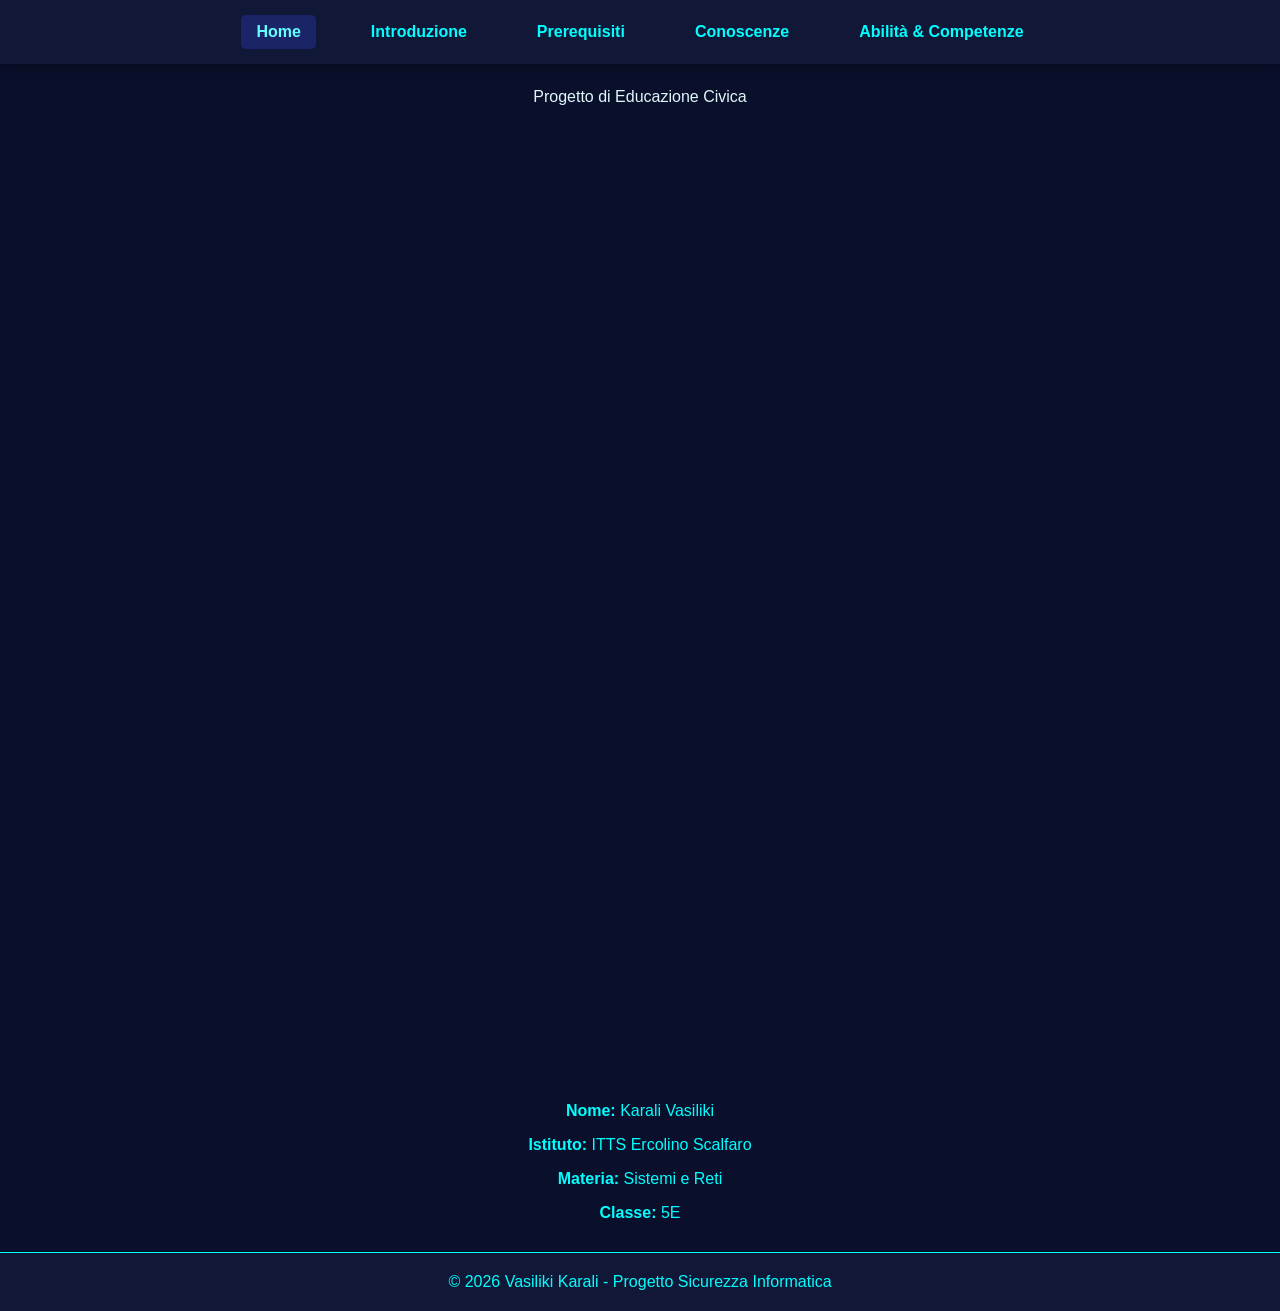
<file: index.html>
<!DOCTYPE html>
<html lang="it">
<head>
<meta charset="UTF-8">
<title>Sicurezza Informatica</title>
<link rel="stylesheet" href="style.css">
</head>
<body>

<!-- Navbar -->
<nav>
  <a href="index.html" class="active">Home</a>
  <a href="introduzione.html">Introduzione</a>
  <a href="prerequisiti.html">Prerequisiti</a>
  <a href="conoscenze.html">Conoscenze</a>
  <a href="abilita-competenze.html">Abilità & Competenze</a>
</nav>

<!-- Titolo principale -->
<h1>Sicurezza Informatica</h1>
<p style="text-align:center; margin-bottom:30px;">Progetto di Educazione Civica</p>

<!-- Introduzione -->
<div class="card">
  <h2>
    <svg xmlns="http://www.w3.org/2000/svg" width="20" height="20" fill="#00ffff" viewBox="0 0 24 24" style="vertical-align:middle; margin-right:8px;">
      <path d="M2 3h20v14H2V3zm18 2H4v10h16V5zM0 17h24v2H0v-2z"/>
    </svg>
    Introduzione
  </h2>
  <ul>
    <li>Introduzione alla sicurezza dei sistemi informatici</li>
    <li>Concetti base di sicurezza informatica</li>
    <li>Crittografia, VPN e protocolli sicuri (introduzione)</li>
    <li>Sicurezza perimetrale e applicazioni per la sicurezza (introduzione)</li>
  </ul>
</div>

<!-- Prerequisiti -->
<div class="card">
  <h2>
    <svg xmlns="http://www.w3.org/2000/svg" width="20" height="20" fill="#00ffff" viewBox="0 0 24 24" style="vertical-align:middle; margin-right:8px;">
      <path d="M12 2a10 10 0 100 20 10 10 0 000-20zm1 14h-2v-2h2v2zm0-4h-2V6h2v6z"/>
    </svg>
    Prerequisiti
  </h2>
  <ul>
    <li>Architettura di Internet</li>
    <li>Modello e comunicazione client/server</li>
    <li>Modello HTTP</li>
    <li>Protocollo IP</li>
  </ul>
</div>

<!-- Conoscenze -->
<div class="card">
  <h2>
    <svg xmlns="http://www.w3.org/2000/svg" width="20" height="20" fill="#00ffff" viewBox="0 0 24 24" style="vertical-align:middle; margin-right:8px;">
      <path d="M4 4h16v12H4z"/>
    </svg>
    Conoscenze
  </h2>
  <ul>
    <li>I principi e gli obiettivi della sicurezza informatica</li>
    <li>Vulnerabilità, minacce e attacchi</li>
    <li>Come difendersi</li>
    <li>Progettare la sicurezza</li>
    <li>GDPR</li>
    <li>Elementi base della crittografia</li>
    <li>Crittografia simmetrica e chiave segreta</li>
    <li>Crittografia asimmetrica e chiave pubblica</li>
    <li>Firma digitale</li>
    <li>Certificati digitali</li>
    <li>Architettura della blockchain</li>
    <li>VPN</li>
    <li>Protocolli sicuri: IPsec, SSL/TLS, HTTPS, PGP, SHA</li>
    <li>Sicurezza perimetrale: firewall, ACL, DMZ</li>
    <li>Sicurezza nelle reti wireless</li>
    <li>Troubleshooting per la sicurezza</li>
  </ul>
</div>

<!-- Abilità & Competenze -->
<div class="card">
  <h2>
    <svg xmlns="http://www.w3.org/2000/svg" width="20" height="20" fill="#00ffff" viewBox="0 0 24 24" style="vertical-align:middle; margin-right:8px;">
      <path d="M2 3h20v18H2z"/>
    </svg>
    Abilità & Competenze
  </h2>
  <ul>
    <li>Progettare reti interconnesse con privacy e sicurezza</li>
    <li>Conoscere le tecniche di crittografia</li>
    <li>Conoscere le tecniche di autenticazione</li>
    <li>Comprendere il funzionamento dei protocolli sicuri</li>
    <li>Gestire progetti secondo procedure e standard aziendali di qualità e sicurezza</li>
    <li>Configurare sistemi di sicurezza perimetrale</li>
    <li>Configurare Virtual Private Network</li>
  </ul>
</div>

<!-- Info personali sotto le card -->
<div class="header-info" style="text-align:center; margin:30px 0; color:#00ffff;">
    <p><strong>Nome:</strong> Karali Vasiliki</p>
    <p><strong>Istituto:</strong> ITTS Ercolino Scalfaro</p>
    <p><strong>Materia:</strong> Sistemi e Reti</p>
    <p><strong>Classe:</strong> 5E</p>
</div>

<!-- Footer -->
<footer>
    © 2026 Vasiliki Karali - Progetto Sicurezza Informatica
</footer>

</body>
</html>
</file>
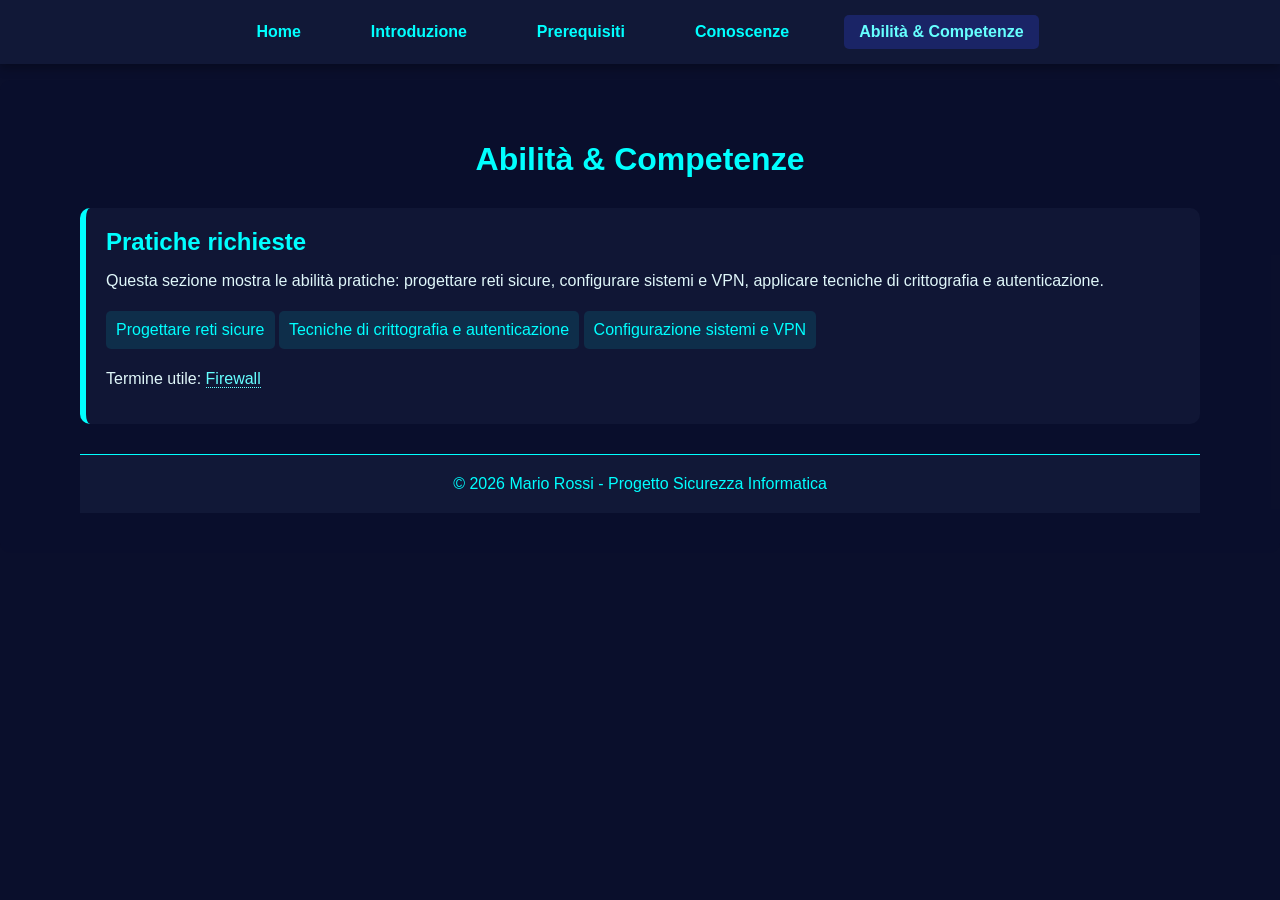
<file: abilita-competenze.html>
<!DOCTYPE html>
<html lang="it">
<head>
<meta charset="UTF-8">
<title>Abilità & Competenze - Sicurezza Informatica</title>
<link rel="stylesheet" href="style.css">
</head>
<body class="abilita">

<nav>
  <a href="index.html">Home</a>
  <a href="introduzione.html">Introduzione</a>
  <a href="prerequisiti.html">Prerequisiti</a>
  <a href="conoscenze.html">Conoscenze</a>
  <a href="abilita-competenze.html" class="active">Abilità & Competenze</a>
</nav>

<div class="main-content">
<h1>Abilità & Competenze</h1>

<div class="card">
  <div class="text">
    <h2>Pratiche richieste</h2>
    <p>Questa sezione mostra le abilità pratiche: progettare reti sicure, configurare sistemi e VPN, applicare tecniche di crittografia e autenticazione.</p>
    
    <button class="accordion">Progettare reti sicure</button>
    <div class="panel"><p>Progettazione di reti interconnesse con privacy e sicurezza.</p></div>
    
    <button class="accordion">Tecniche di crittografia e autenticazione</button>
    <div class="panel"><p>Applicazione pratica della crittografia simmetrica, asimmetrica e firme digitali.</p></div>
    
    <button class="accordion">Configurazione sistemi e VPN</button>
    <div class="panel"><p>Configurazione della sicurezza perimetrale e VPN.</p></div>
    
    <p>Termine utile: <span class="tooltip">Firewall
      <span class="tooltiptext">Sistema di sicurezza perimetrale che controlla il traffico di rete.</span>
    </span></p>
    
  </div>
</div>

<footer>
    © 2026 Mario Rossi - Progetto Sicurezza Informatica
</footer>
</div>

<script src="script.js"></script>
</body>
</html>
</file>
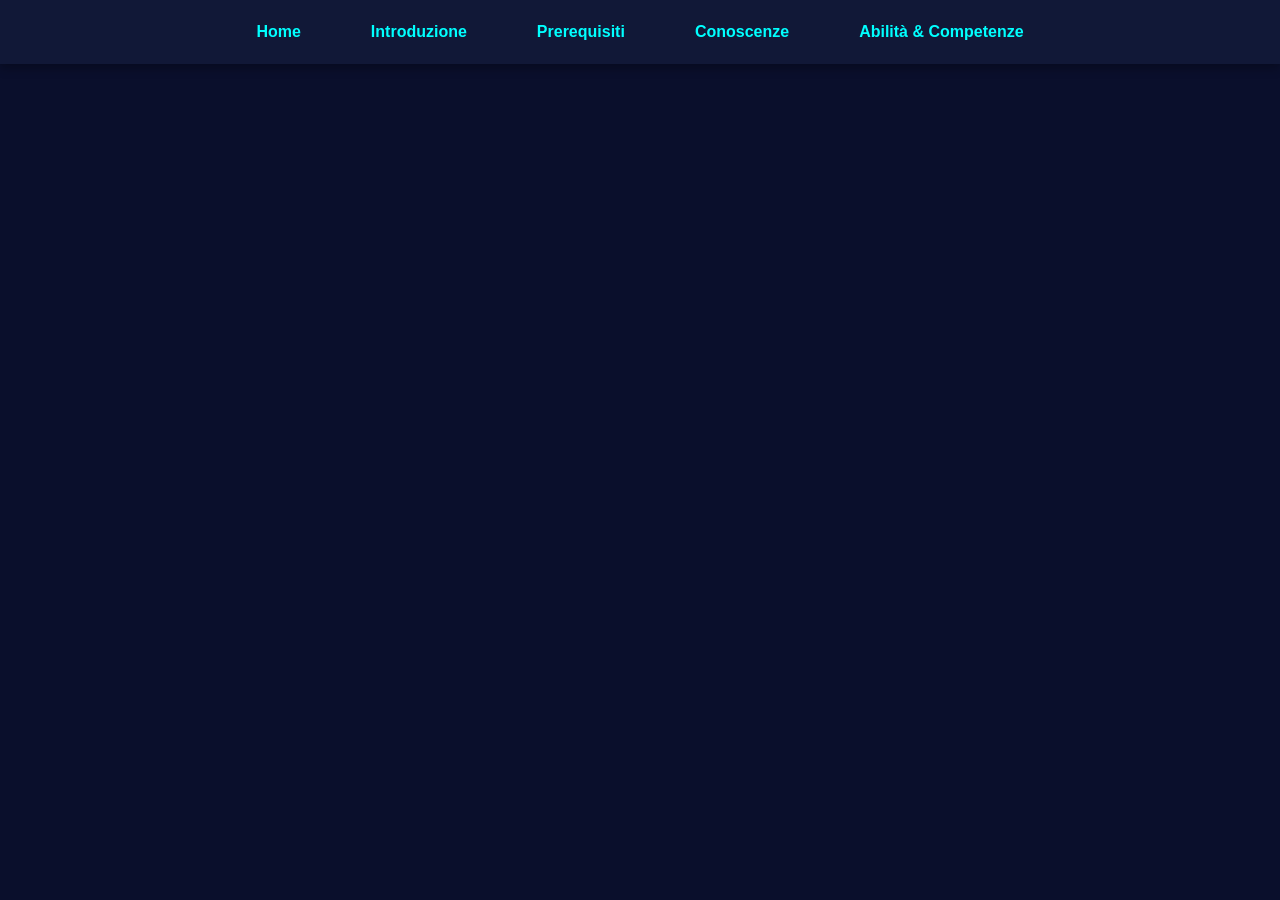
<file: abilità-competenze.html>
<!DOCTYPE html>
<html lang="it">
<head>
<meta charset="UTF-8">
<title>Abilità e Competenze</title>
<link rel="stylesheet" href="style.css">
</head>
<body>

<nav>
  <a href="index.html">Home</a>
  <a href="introduzione.html">Introduzione</a>
  <a href="prerequisiti.html">Prerequisiti</a>
  <a href="conoscenze.html">Conoscenze</a>
  <a href="abilita-competenze.html">Abilità & Competenze</a>
</nav>

<h1>Abilità & Competenze</h1>

<div class="card">
  <h2>Progettare reti sicure</h2>
  <p>Scrivi qui il testo...</p>
</div>

<div class="card">
  <h2>Conoscere tecniche di crittografia</h2>
  <p>Scrivi qui il testo...</p>
</div>

<div class="card">
  <h2>Conoscere tecniche di autenticazione</h2>
  <p>Scrivi qui il testo...</p>
</div>

<div class="card">
  <h2>Gestire progetti secondo gli standard</h2>
  <p>Scrivi qui il testo...</p>
</div>

<div class="card">
  <h2>Configurare sistemi di sicurezza perimetrale e VPN</h2>
  <p>Scrivi qui il testo...</p>
</div>

</body>
</html>
</file>
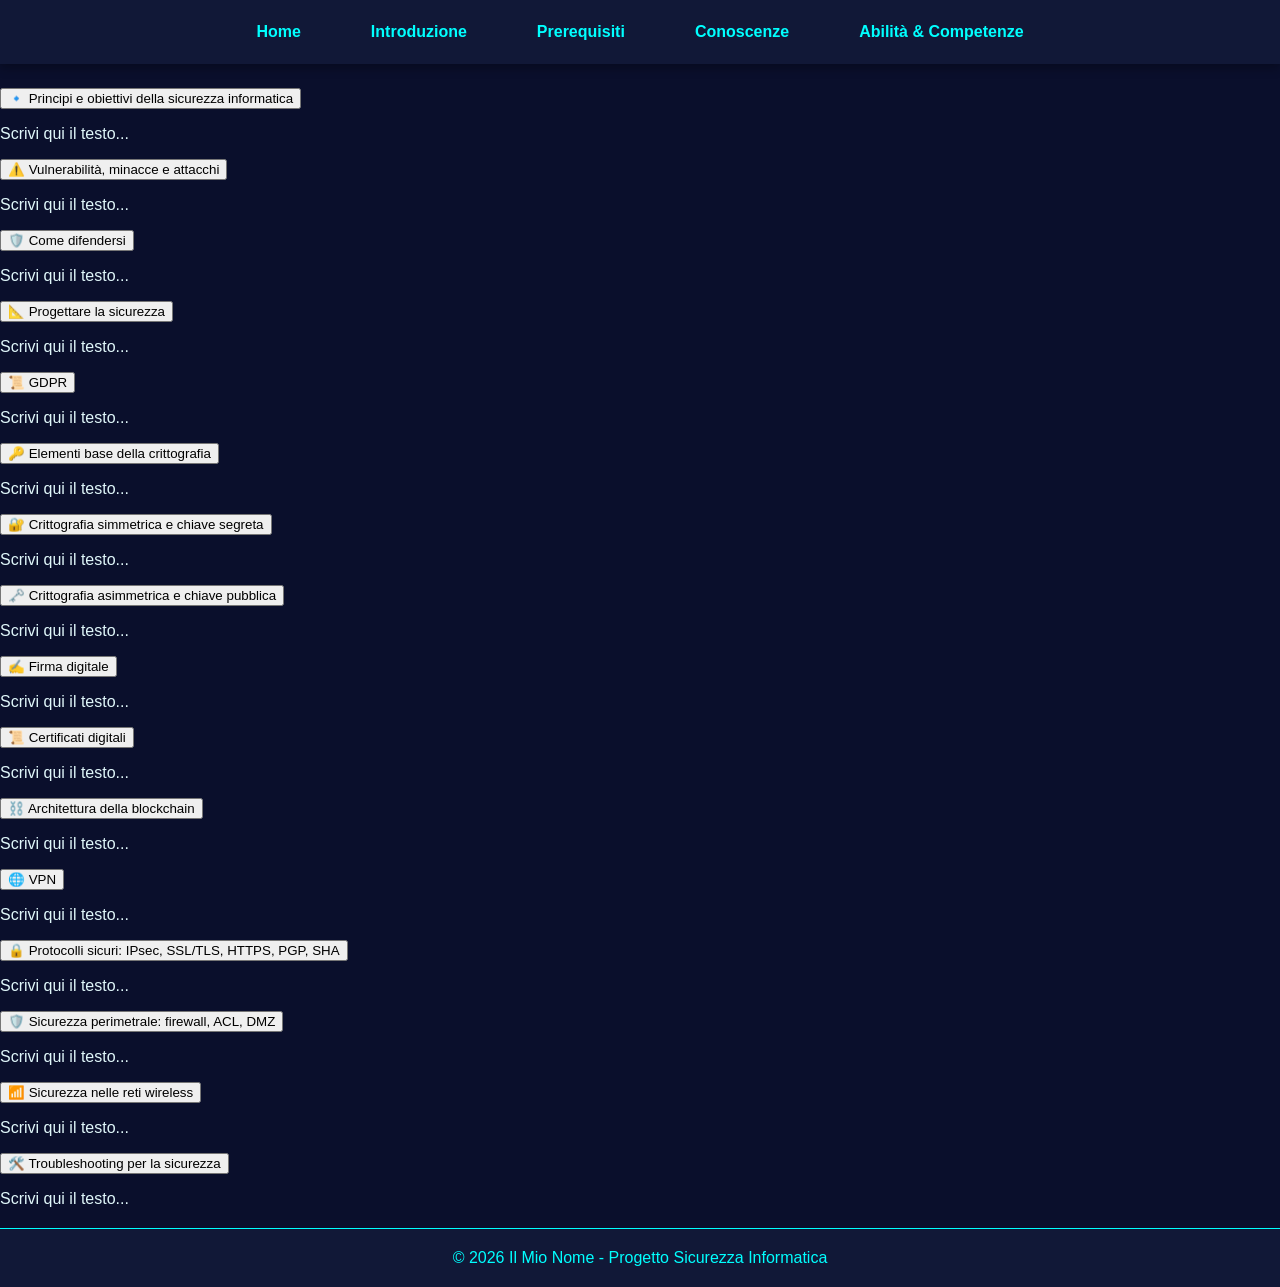
<file: conoscenze.html>
<!DOCTYPE html>
<html lang="it">
<head>
<meta charset="UTF-8">
<title>Conoscenze</title>
<link rel="stylesheet" href="style.css">
<script src="script.js"></script>
</head>
<body>

<nav>
  <a href="index.html">Home</a>
  <a href="introduzione.html">Introduzione</a>
  <a href="prerequisiti.html">Prerequisiti</a>
  <a href="conoscenze.html">Conoscenze</a>
  <a href="abilita-competenze.html">Abilità & Competenze</a>
</nav>

<h1>Conoscenze</h1>

<button class="collapsible">🔹 Principi e obiettivi della sicurezza informatica</button>
<div class="content"><p>Scrivi qui il testo...</p></div>

<button class="collapsible">⚠️ Vulnerabilità, minacce e attacchi</button>
<div class="content"><p>Scrivi qui il testo...</p></div>

<button class="collapsible">🛡️ Come difendersi</button>
<div class="content"><p>Scrivi qui il testo...</p></div>

<button class="collapsible">📐 Progettare la sicurezza</button>
<div class="content"><p>Scrivi qui il testo...</p></div>

<button class="collapsible">📜 GDPR</button>
<div class="content"><p>Scrivi qui il testo...</p></div>

<button class="collapsible">🔑 Elementi base della crittografia</button>
<div class="content"><p>Scrivi qui il testo...</p></div>

<button class="collapsible">🔐 Crittografia simmetrica e chiave segreta</button>
<div class="content"><p>Scrivi qui il testo...</p></div>

<button class="collapsible">🗝️ Crittografia asimmetrica e chiave pubblica</button>
<div class="content"><p>Scrivi qui il testo...</p></div>

<button class="collapsible">✍️ Firma digitale</button>
<div class="content"><p>Scrivi qui il testo...</p></div>

<button class="collapsible">📜 Certificati digitali</button>
<div class="content"><p>Scrivi qui il testo...</p></div>

<button class="collapsible">⛓️ Architettura della blockchain</button>
<div class="content"><p>Scrivi qui il testo...</p></div>

<button class="collapsible">🌐 VPN</button>
<div class="content"><p>Scrivi qui il testo...</p></div>

<button class="collapsible">🔒 Protocolli sicuri: IPsec, SSL/TLS, HTTPS, PGP, SHA</button>
<div class="content"><p>Scrivi qui il testo...</p></div>

<button class="collapsible">🛡️ Sicurezza perimetrale: firewall, ACL, DMZ</button>
<div class="content"><p>Scrivi qui il testo...</p></div>

<button class="collapsible">📶 Sicurezza nelle reti wireless</button>
<div class="content"><p>Scrivi qui il testo...</p></div>

<button class="collapsible">🛠️ Troubleshooting per la sicurezza</button>
<div class="content"><p>Scrivi qui il testo...</p></div>

<footer>
  © 2026 Il Mio Nome - Progetto Sicurezza Informatica
</footer>

</body>
</html>
</file>
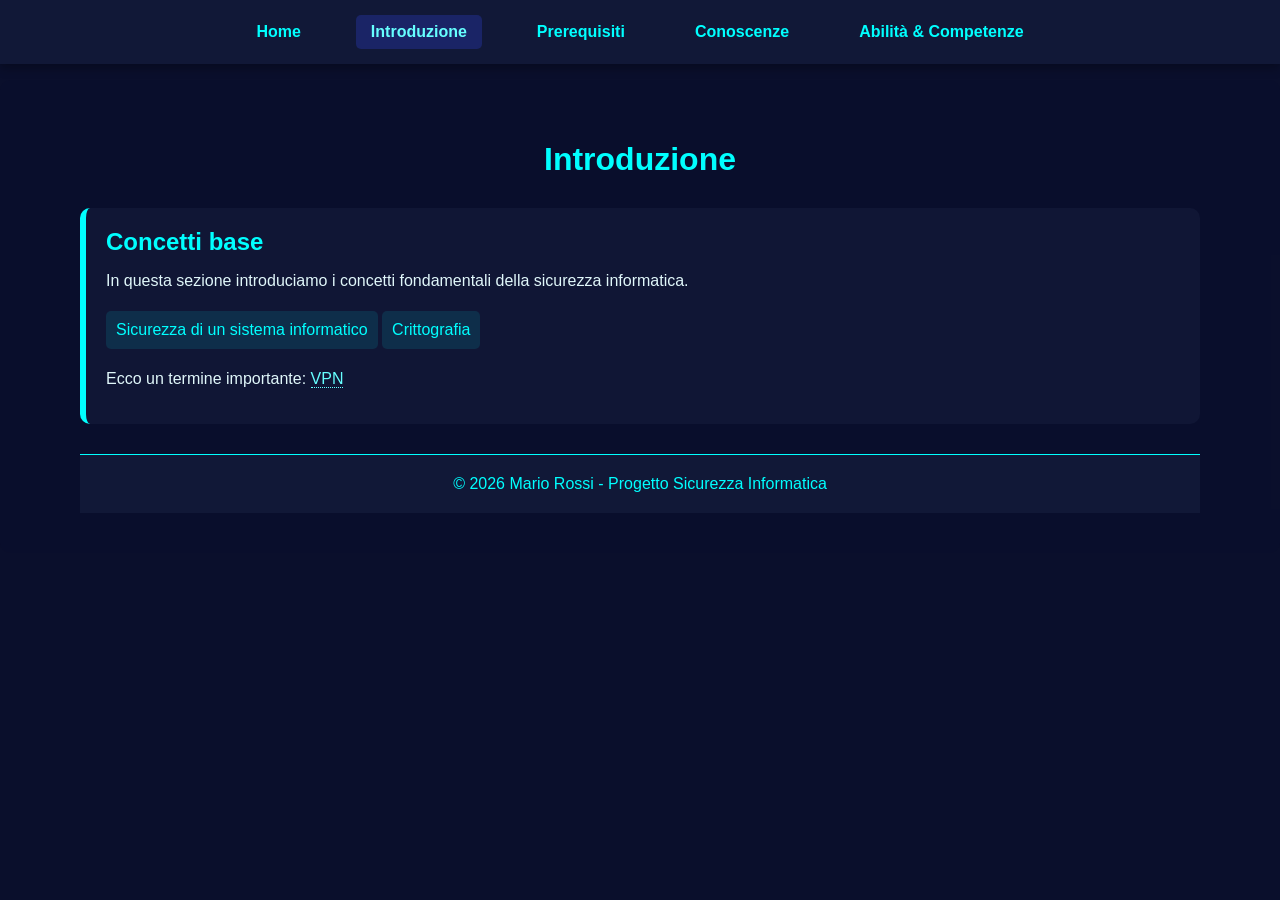
<file: introduzione.html>
<!DOCTYPE html>
<html lang="it">
<head>
<meta charset="UTF-8">
<title>Introduzione - Sicurezza Informatica</title>
<link rel="stylesheet" href="style.css">
</head>
<body class="introduzione">

<nav>
  <a href="index.html">Home</a>
  <a href="introduzione.html" class="active">Introduzione</a>
  <a href="prerequisiti.html">Prerequisiti</a>
  <a href="conoscenze.html">Conoscenze</a>
  <a href="abilita-competenze.html">Abilità & Competenze</a>
</nav>

<div class="main-content">
<h1>Introduzione</h1>

<div class="card">
  <div class="text">
    <h2>Concetti base</h2>
    <p>In questa sezione introduciamo i concetti fondamentali della sicurezza informatica.</p>
    
    <button class="accordion">Sicurezza di un sistema informatico</button>
    <div class="panel">
      <p>Qui puoi scrivere la spiegazione dettagliata.</p>
    </div>
    
    <button class="accordion">Crittografia</button>
    <div class="panel">
      <p>Qui puoi scrivere la spiegazione dettagliata.</p>
    </div>
    
    <p>Ecco un termine importante: <span class="tooltip">VPN
      <span class="tooltiptext">Virtual Private Network, rete privata virtuale.</span>
    </span></p>
    
  </div>
</div>

<footer>
    © 2026 Mario Rossi - Progetto Sicurezza Informatica
</footer>

</div>

<script src="script.js"></script>
</body>
</html>
</file>
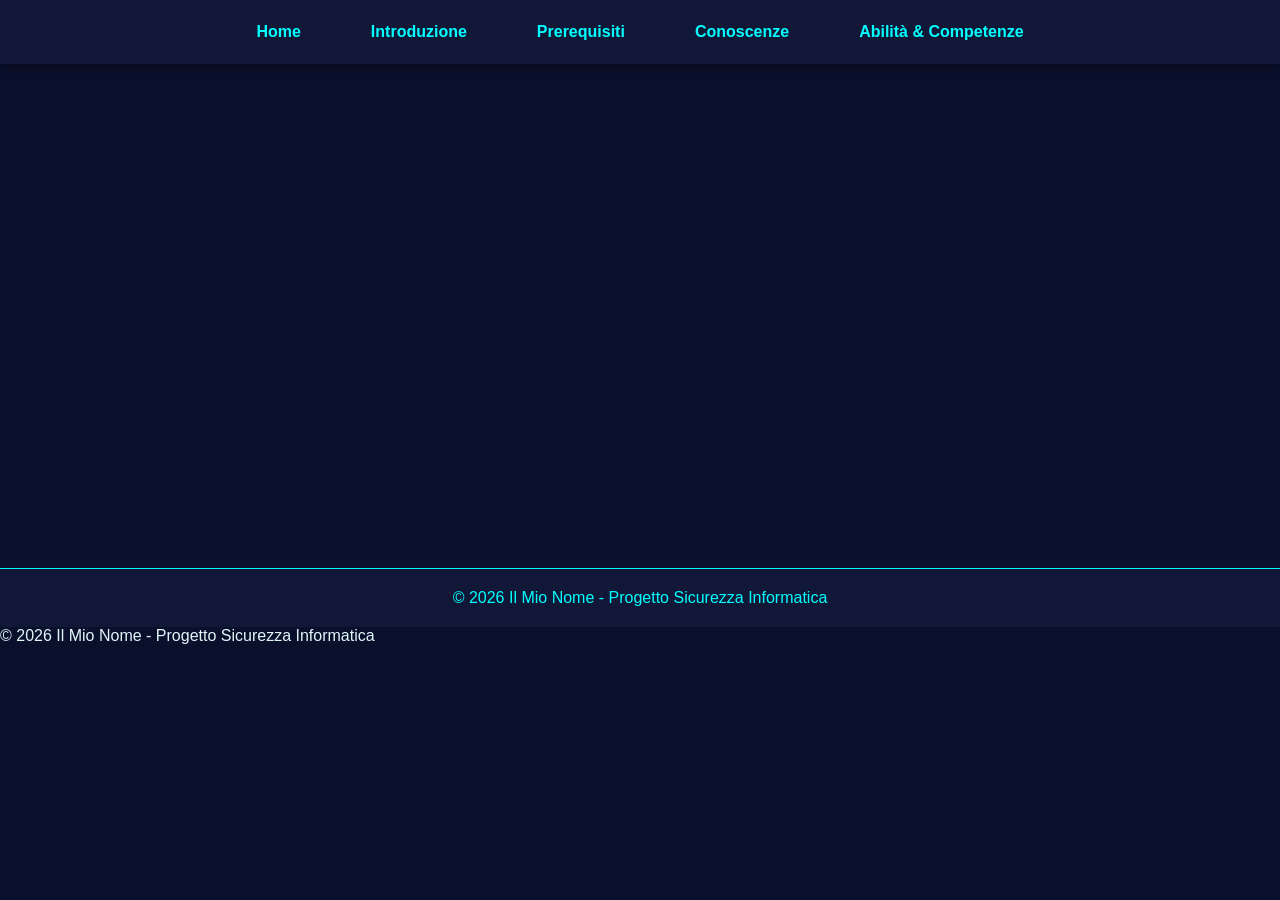
<file: prerequisiti.html>
<!DOCTYPE html>
<html lang="it">
<head>
<meta charset="UTF-8">
<title>Prerequisiti</title>
<link rel="stylesheet" href="style.css">
</head>
<body>

<nav>
  <a href="index.html">Home</a>
  <a href="introduzione.html">Introduzione</a>
  <a href="prerequisiti.html">Prerequisiti</a>
  <a href="conoscenze.html">Conoscenze</a>
  <a href="abilita-competenze.html">Abilità & Competenze</a>
</nav>

<h1>Prerequisiti</h1>

<div class="card">
  <h2>
    <svg width="20" height="20" fill="#00ffff" style="vertical-align:middle; margin-right:8px;">
      <rect width="20" height="20"/>
    </svg>
    Architettura di Internet
  </h2>
  <p>Scrivi qui il testo...</p>
</div>

<div class="card">
  <h2>
    <svg width="20" height="20" fill="#00ffff" style="vertical-align:middle; margin-right:8px;">
      <rect width="20" height="20"/>
    </svg>
    Modello Client/Server
  </h2>
  <p>Scrivi qui il testo...</p>
</div>

<div class="card">
  <h2>
    <svg width="20" height="20" fill="#00ffff" style="vertical-align:middle; margin-right:8px;">
      <rect width="20" height="20"/>
    </svg>
    Modello HTTP
  </h2>
  <p>Scrivi qui il testo...</p>
</div>

<div class="card">
  <h2>
    <svg width="20" height="20" fill="#00ffff" style="vertical-align:middle; margin-right:8px;">
      <rect width="20" height="20"/>
    </svg>
    Protocollo IP
  </h2>
  <p>Scrivi qui il testo...</p>
</div>

<footer>
  © 2026 Il Mio Nome - Progetto Sicurezza Informatica
</footer>

</body>
</html>
  © 2026 Il Mio Nome - Progetto Sicurezza Informatica
</footer>

</body>
</html>
</file>
<file: style.css>
/* ===== STILE PRINCIPALE ===== */
body {
    margin:0;
    font-family: 'Arial', sans-serif;
    background: #0a0f2c;
    color: #e0f7fa;
    overflow-x: hidden;
}

/* ===== NAVBAR ===== */
nav {
    position: fixed;
    top:0;
    left:0;
    width: 100%;
    background: #111837;
    display: flex;
    justify-content: center;
    padding: 15px 0;
    z-index: 100;
    box-shadow: 0 4px 10px rgba(0,0,0,0.3);
}

nav a {
    color: #00ffff;
    text-decoration: none;
    margin: 0 20px;
    font-weight: bold;
    padding: 8px 15px;
    border-radius: 5px;
    transition: all 0.3s;
}

nav a:hover, nav a.active {
    background: #1a2466;
    color: #66ffff;
}

/* ===== MAIN CONTENT ===== */
.main-content {
    margin-top: 80px;
    padding: 40px 80px;
}

/* ===== CARD ===== */
.card {
    background: rgba(17,24,55,0.9);
    border-left: 6px solid #00ffff;
    padding:20px;
    margin-bottom:30px;
    border-radius:10px;
    display:flex;
    flex-direction: row;
    align-items: flex-start;
    opacity: 0;
    transform: translateY(20px);
    transition: all 0.5s ease;
}

.card.visible {
    opacity: 1;
    transform: translateY(0);
}

.card:hover {
    transform: translateY(-8px);
    box-shadow: 0 12px 20px rgba(0,255,255,0.4);
}

.card .text {
    flex:1;
}

.card img {
    width:200px;
    height:auto;
    margin-left:20px;
    border-radius:8px;
}

/* ===== TITOLI ===== */
h1 {
    color:#00ffff;
    text-align:center;
    margin-bottom:30px;
}

h2 {
    color:#00ffff;
    margin-top:0;
    margin-bottom:10px;
}

h3 {
    color:#66ffff;
    margin-top:15px;
}

/* ===== SFONDI PER PAGINA ===== */
body.index { background: url('https://images.unsplash.com/photo-1581091870623-07d3b08a36c5?auto=format&fit=crop&w=1600&q=80') no-repeat center/cover; }
body.introduzione {
    background-image: url("https://images.unsplash.com/photo-1508898578281-774ac4893aee?auto=format&fit=crop&w=1600&q=80");
    background-repeat: no-repeat;
    background-position: center;
    background-size: cover;
}

/* Overlay per leggibilità */
.main-content {
    background: rgba(10,15,44,0.85);
    border-radius: 10px;
}

/* ===== ACCORDION ===== */
.accordion {
    cursor: pointer;
    background-color: rgba(0,255,255,0.1);
    color: #00ffff;
    padding: 10px;
    margin:5px 0;
    border:none;
    text-align:left;
    outline:none;
    font-size:16px;
    transition:0.3s;
    border-radius:5px;
}

.accordion:hover {
    background-color: rgba(0,255,255,0.2);
}

.panel {
    padding: 0 10px;
    display: none;
    background-color: rgba(0,255,255,0.05);
    overflow: hidden;
    margin-bottom:10px;
    border-radius:5px;
}

/* ===== TOOLTIP ===== */
.tooltip {
    position: relative;
    cursor: pointer;
    color: #66ffff;
    border-bottom: 1px dotted #66ffff;
}

.tooltip .tooltiptext {
    visibility: hidden;
    width: 220px;
    background-color: #111837;
    color: #00ffff;
    text-align: center;
    border-radius: 6px;
    padding: 8px;
    position: absolute;
    z-index: 1;
    bottom: 125%; left: 50%;
    margin-left: -110px;
    opacity: 0;
    transition: opacity 0.3s;
}

.tooltip:hover .tooltiptext {
    visibility: visible;
    opacity: 1;
}

/* ===== FOOTER ===== */
footer {
    text-align:center;
    padding:20px;
    margin-top:20px;
    background:#111837;
    color:#00ffff;
    border-top:1px solid #00ffff;
}

/* ===== RESPONSIVE ===== */
@media(max-width: 900px){
    .main-content { padding:20px; }
    .card { flex-direction: column; }
    .card img { width:100%; margin-left:0; margin-top:10px; }
}
</file>
